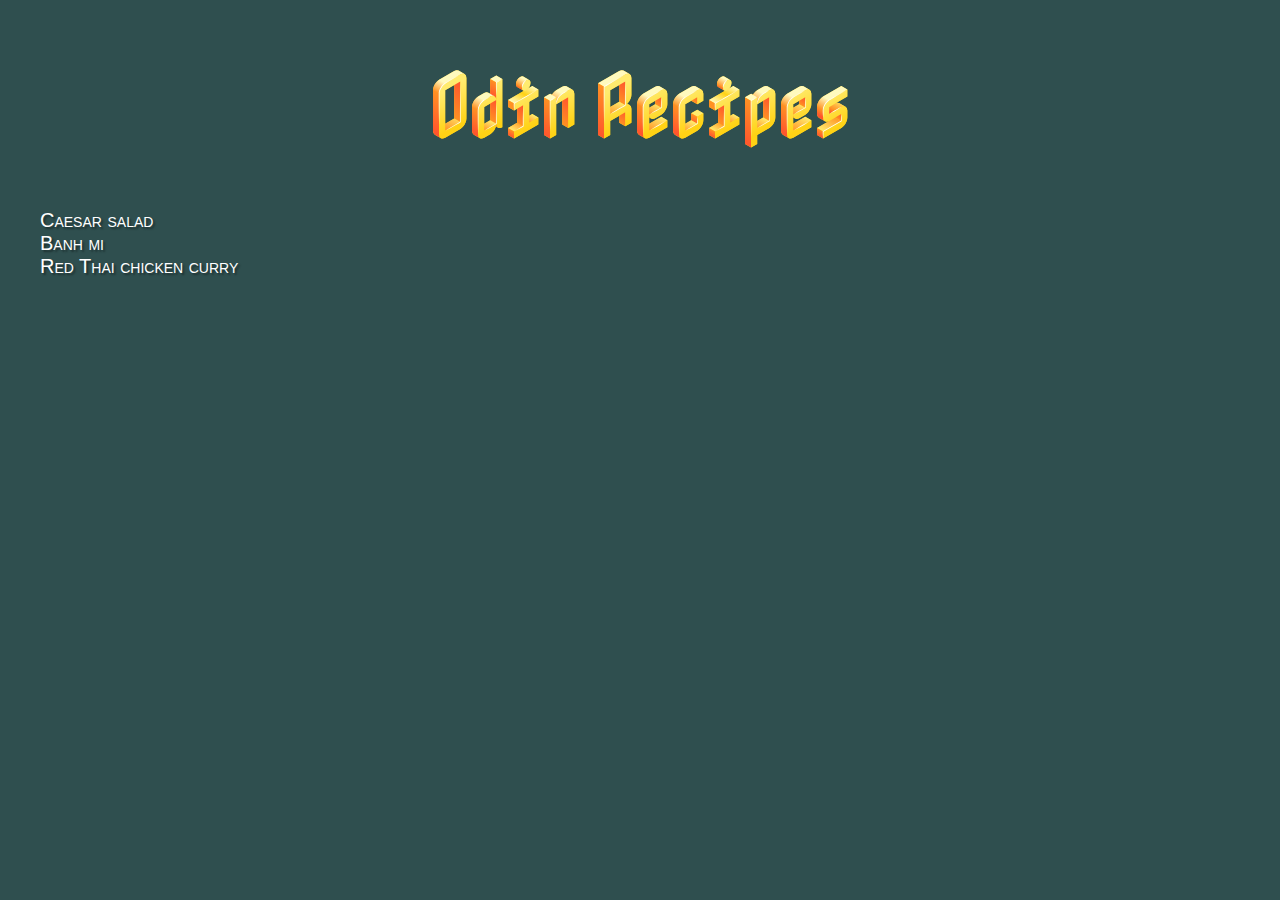
<file: index.html>
<!DOCTYPE html>
<html lang="en">
  <head>
    <meta charset="UTF-8">
    <title>Odin recipes</title>
    <link rel="stylesheet" href="style.css">
    <link rel="stylesheet" href="https://fonts.googleapis.com/css2?family=Permanent+Marker&family=Nabla">
    <style>
      h1 {
        font-family: Nabla, Tahoma, sans-serif;
      }

      ul {
        font-family: "Permanent Marker", "Trebuchet MS", sans-serif;
      }
    </style>
  </head>

  <body>
    <div class="title">
      <h1>Odin Recipes</h1>
    </div>

    <div class="recipe-list">
      <ul>
        <li><a href="./recipes/caesar-salad.html">Caesar salad</a></li>
        <li><a href="./recipes/banh-mi.html">Banh mi</a></li>
        <li><a href="./recipes/red-thai-curry.html">Red Thai chicken curry</a></li>
      </ul>
    </div>
  </body>
</html>
</file>
<file: style.css>
body {
  background-color: darkslategray;
  margin: 0;
}

.title {
  text-align: center;
  font-size: 35px;
}

ul {
  list-style-type: none;
}

ul a {
  color: white;
  text-decoration: none;
  font-variant: small-caps;
  font-size: 20px;
  text-shadow: 2px 2px 2px rgba(0, 0, 0, .4);
}
</file>
